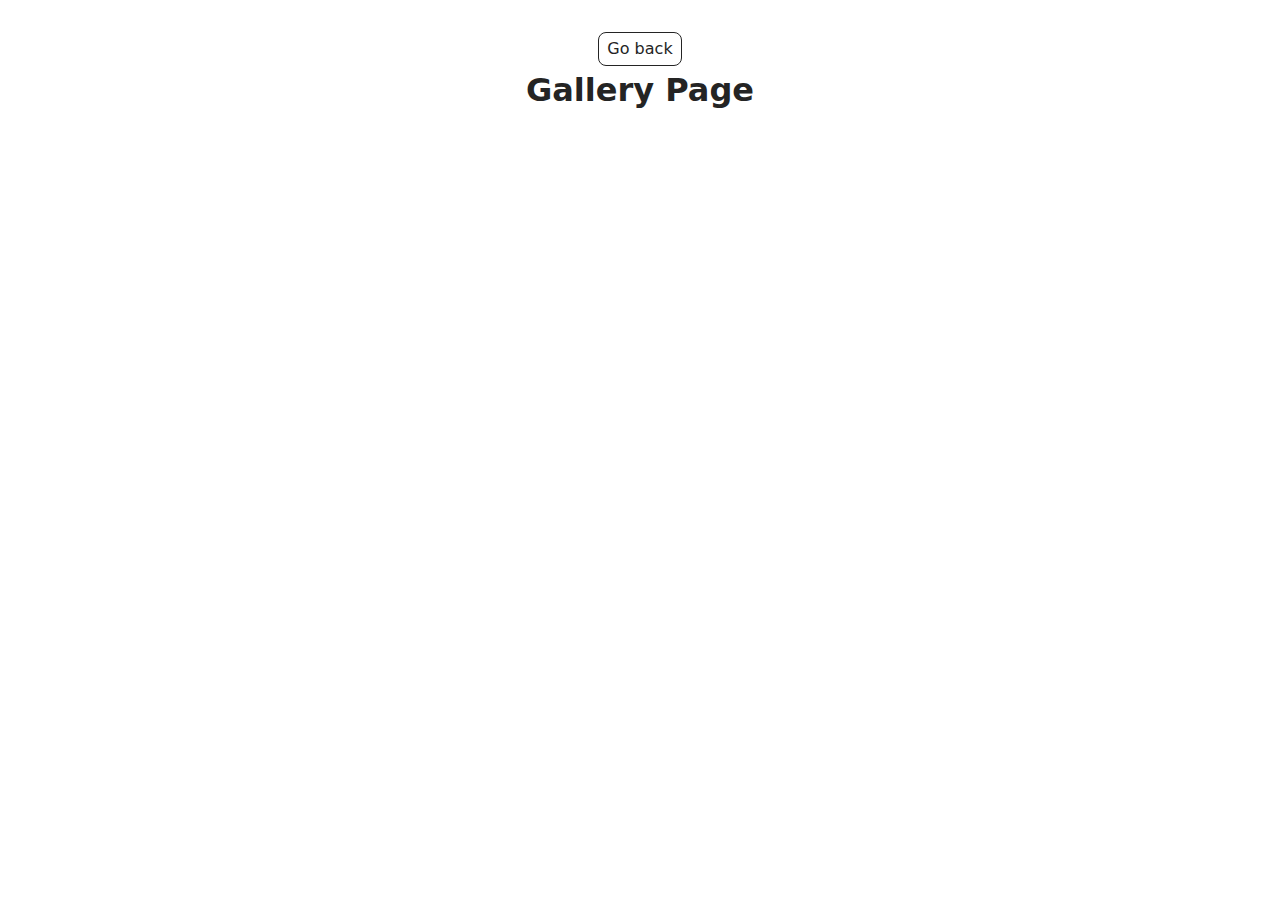
<file: src/1-gallery.html>
<!DOCTYPE html>
<html lang="en">
  <head>
    <meta charset="UTF-8" />
    <meta http-equiv="X-UA-Compatible" content="IE=edge" />
    <meta name="viewport" content="width=device-width, initial-scale=1.0" />
    <title>Gallery Page</title>
    <link rel="stylesheet" href="./css/gallery.css" />
    <link rel="stylesheet" href="./css/styles.css">
  </head>
  <body>
    <main>
      <div class="container">
        <a class="back-link" href="./index.html">Go back</a>
        <h1 class="main-title">Gallery Page</h1>

        <ul class="gallery"></ul>

      </div>
    </main>

    <!-- Підключаємо JS як модуль -->
    <script type="module" src="./js/1-gallery.js"></script>
  </body>
</html>
</file>
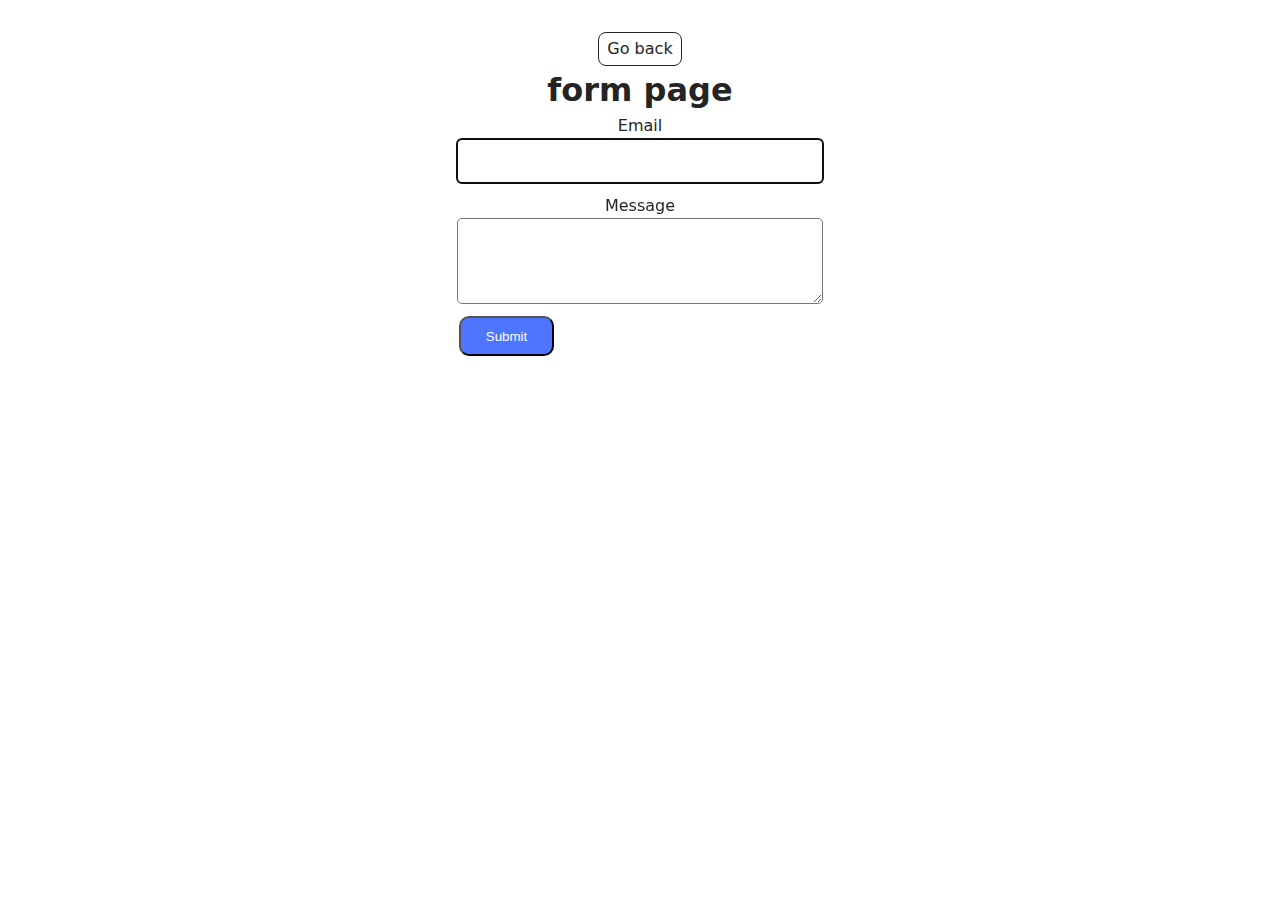
<file: src/2-form.html>
<!DOCTYPE html>
<html lang="en">
  <head>
    <meta charset="UTF-8" />
    <meta http-equiv="X-UA-Compatible" content="IE=edge" />
    <meta name="viewport" content="width=device-width, initial-scale=1.0" />
    <title>Page 3</title>
    <link rel="stylesheet" href="./css/styles.css" />
    <link rel="stylesheet" href="./css/form.css" />
  </head>
  <body>


    <main>
      <div class="container">
        <a class="back-link" href="./index.html">Go back</a>
        <h1 class="main-title">
          form page
        </h1>

        <div class="container-form">

        <form class="feedback-form" autocomplete="off">
  <label>
    Email
    <input type="email" name="email" autofocus />
  </label>

  <label>
    Message
    <textarea name="message" rows="8"></textarea>
  </label>

  <button type="submit">Submit</button>
</form>
</div>
      </div>
    </main>

    <script type="module" src="./js/2-form.js"></script>
  </body>
</html>
</file>
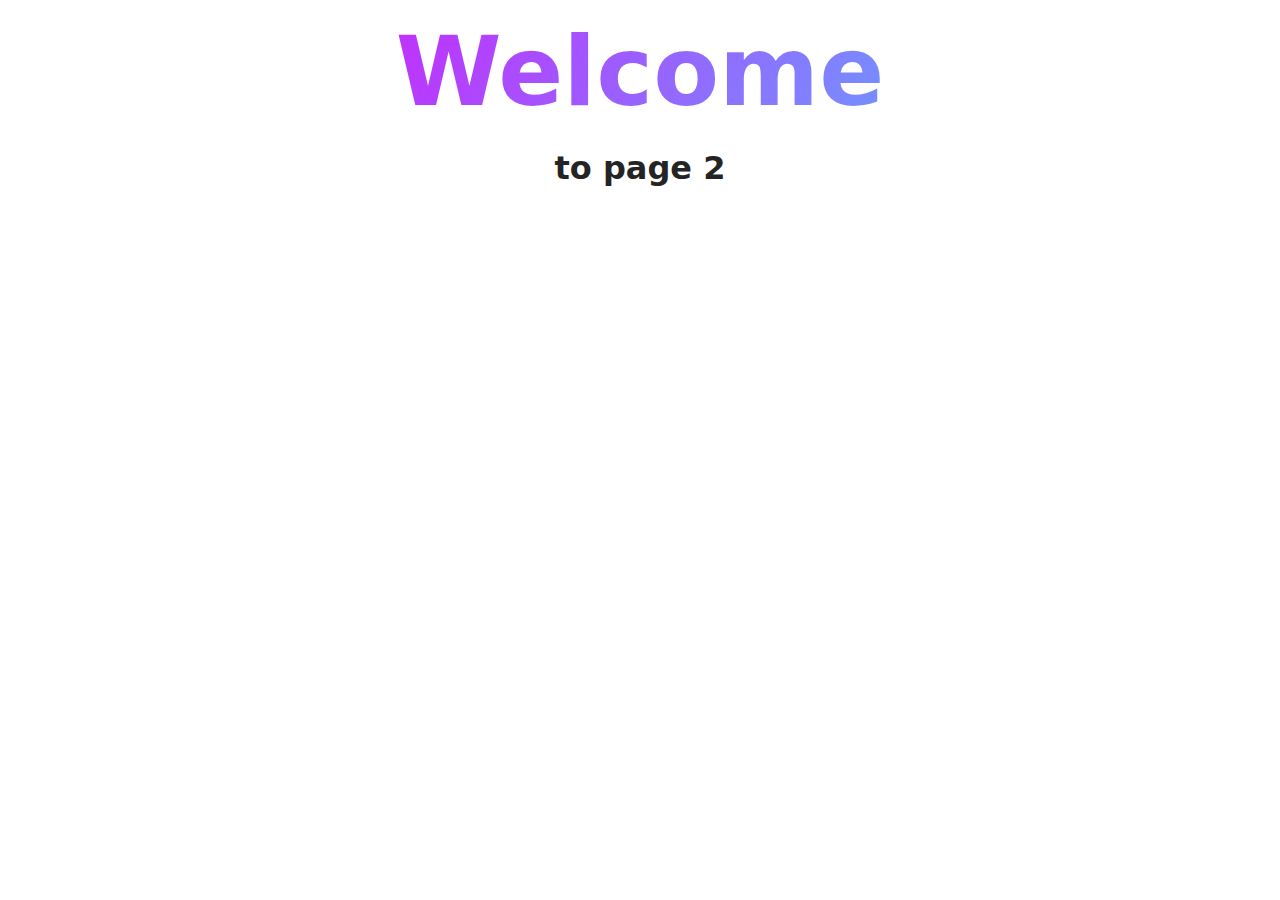
<file: src/page-2.html>
<!DOCTYPE html>
<html lang="en">
  <head>
    <meta charset="UTF-8" />
    <meta http-equiv="X-UA-Compatible" content="IE=edge" />
    <meta name="viewport" content="width=device-width, initial-scale=1.0" />
    <title>Page 2</title>
    <link rel="stylesheet" href="./css/styles.css" />
  </head>
  <body>
    <load
      src="./partials/header.html"
      icon-path="./img/sprite.svg#logo"
      highlight-act="active"
    />

    <main>
      <div class="container">
        <h1 class="main-title">
          <span class="main-title-gradient">Welcome</span> to page 2
        </h1>
        <load src="./partials/back-link.html" />
      </div>
    </main>

    <load src="./partials/footer.html" />
  </body>
</html>
</file>
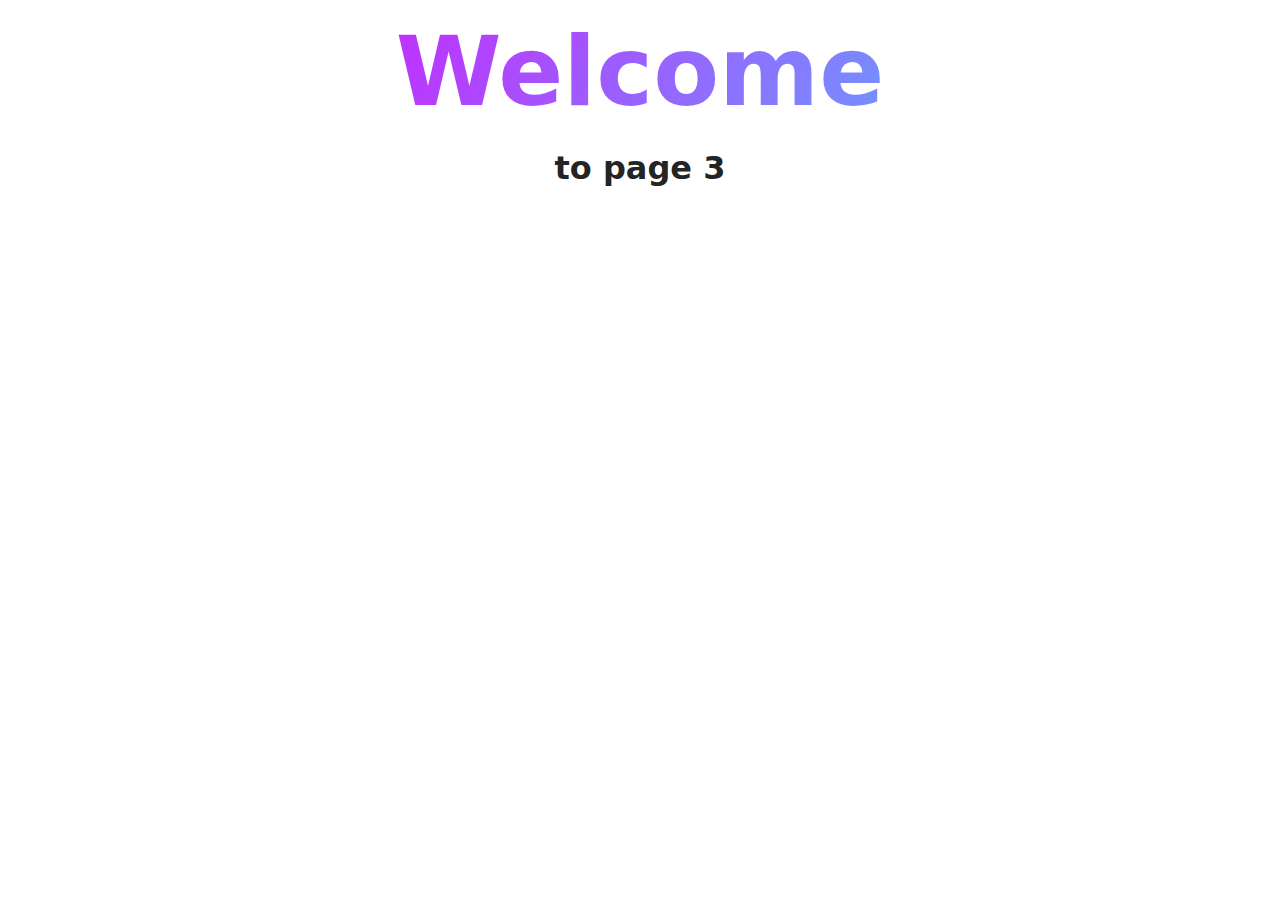
<file: src/page-3.html>
<!DOCTYPE html>
<html lang="en">
  <head>
    <meta charset="UTF-8" />
    <meta http-equiv="X-UA-Compatible" content="IE=edge" />
    <meta name="viewport" content="width=device-width, initial-scale=1.0" />
    <title>Page 3</title>
    <link rel="stylesheet" href="./css/styles.css" />
  </head>
  <body>
    <load
      src="./partials/header.html"
      icon-path="./img/sprite.svg#logo"
      highlight-curr="active"
    />

    <main>
      <div class="container">
        <h1 class="main-title">
          <span class="main-title-gradient">Welcome</span> to page 3
        </h1>
        <load src="./partials/back-link.html" />
      </div>
    </main>

    <load src="./partials/footer.html" />
  </body>
</html>
</file>
<file: src/css/gallery.css>
* {
  box-sizing: border-box;
}

body {
  padding: 0px;
  margin: 0px;
}

.gallery {
  list-style-type: none;
  display: flex;
  gap: 24px;
  flex-wrap: wrap;
  justify-content: center;
}

img {
  width: 360px;
  height: 200px;
  transition: transform 0.3s;
}

img:hover {
  transform: scale(1.05);
  cursor: pointer;
}
</file>
<file: src/css/form.css>
.feedback-form {
    display: flex;
    flex-direction: column;
    max-width: 408px;
    max-height: 296px;
    gap: 10px;
}

button {
    width: 95px;
    height: 40px;
    position: absolute;
    top: 316px;
    left: 459px;
    border-radius: 10px;
    background-color: #4E75FF;
    color:#FFFFFF;
}

textarea {
    width: 360px;
    height: 80px;
    border-radius: 5px;
}

input {
    width: 360px;
    height: 40px;
    border-radius: 5px;
}

.container-form {
    display: flex;
    justify-content: center;
    justify-items: center;
}
</file>
<file: src/css/styles.css>
/**
  |============================
  | include css partials with
  | default @import url()
  |============================
*/
/* Common styles */
@import url('./reset.css');
@import url('./base.css');
@import url('./container.css');
@import url('./animations.css');

/* Sections style */
@import url('./header.css');
@import url('./vite-promo.css');
@import url('./badges.css');
@import url('./back-link.css');
@import url('./footer.css');
</file>
